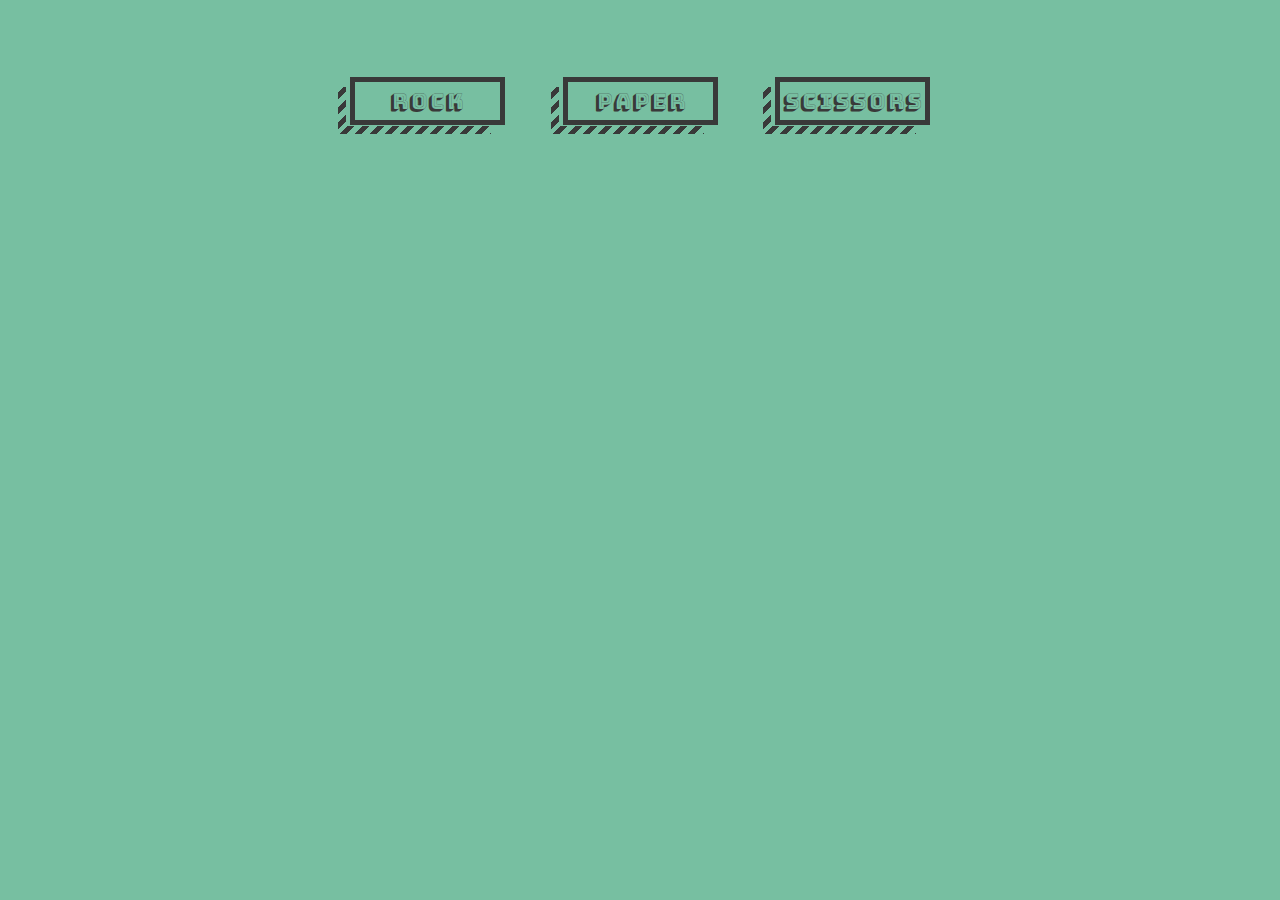
<file: index.html>
<!DOCTYPE html>
<html lang="en">
<head>
    <meta charset="UTF-8">
    <meta http-equiv="X-UA-Compatible" content="IE=edge">
    <meta name="viewport" content="width=device-width, initial-scale=1.0">
    <title>Document</title>
    <link rel="stylesheet" href="flat_buttons.css">
    <script src="script.js" defer></script>
</head>
<body>
    <div id="game" class="game">
        <button id="rock" class="btn striped-shadow dark"><span>Rock</span></button>
        <button id="paper" class="btn striped-shadow dark"><span>Paper</span></button>
        <button id="scissors" class="btn striped-shadow dark"><span>Scissors</span></button>    
            
    </div>  

    <div id="output">
        <h1 id="result"></h1>
    </div>

    <div id="score-output">
        <h2 id="score"></h2>  
    </div>

    <div id="computer" class="computer">
        <button id='computer_result' ></button>
    </div>

</body>
</html>
</file>
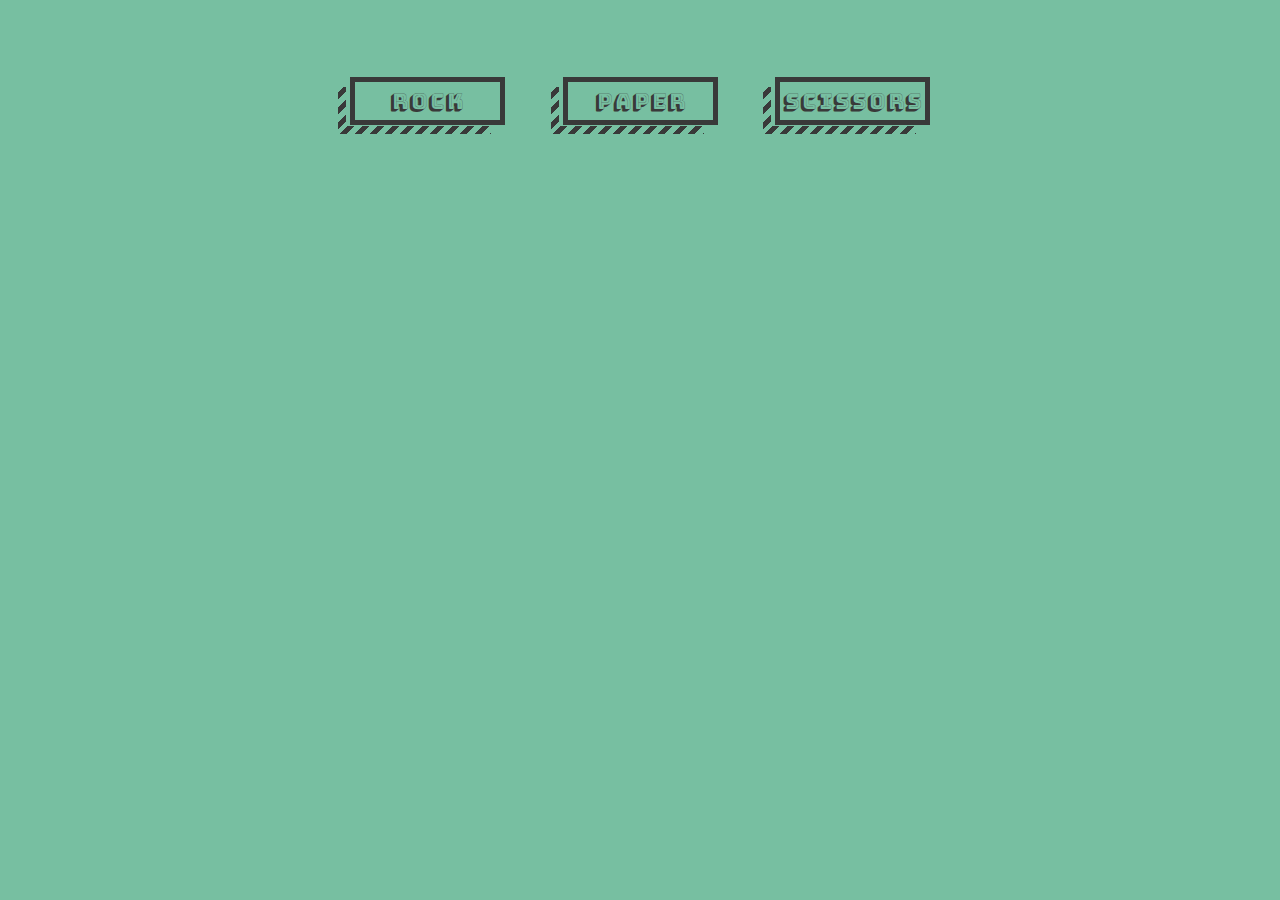
<file: rock.html>
<!DOCTYPE html>
<html lang="en">
<head>
    <meta charset="UTF-8">
    <meta http-equiv="X-UA-Compatible" content="IE=edge">
    <meta name="viewport" content="width=device-width, initial-scale=1.0">
    <title>Document</title>
    <link rel="stylesheet" href="flat_buttons.css">
    <script src="script.js" defer></script>
</head>
<body>
    <div id="game" class="game">
        <button id="rock" class="btn striped-shadow dark"><span>Rock</span></button>
        <button id="paper" class="btn striped-shadow dark"><span>Paper</span></button>
        <button id="scissors" class="btn striped-shadow dark"><span>Scissors</span></button>    
            
    </div>  

    <div id="output">
        <h1 id="result"></h1>
    </div>

    <div id="score-output">
        <h2 id="score"></h2>  
    </div>

    <div id="computer" class="computer">
        <button id='computer_result' ></button>
    </div>

</body>
</html>
</file>
<file: flat_buttons.css>
@import 'https://fonts.googleapis.com/css?family=Bungee+Shade';

*, :after, :before {
  box-sizing: border-box;
}

h1, h2 {
  color: #393939;
  font-family: 'Bungee Shade', sans-serif;
  height: 80px;
  line-height: 65px;
  display: inline-block;
  letter-spacing: 1px;
  position: relative;
  font-size: 1.35rem;
}

:focus {
  outline: none;
}
body {
  background: #77bfa1;
}

div {
  margin: 3rem auto;
  max-width: 660px;
  width: 100%;
  display: flex;
  flex-flow: row wrap;
  justify-content: center;
}
button {
  overflow: visible;
  border: 0;
  padding: 0;
  margin: 1.8rem;
}
.btn.striped-shadow span {
  display: block;
  position: relative;
  z-index: 2;
  border: 5px solid;
}
.btn.striped-shadow.white span {
  border-color: #fff;
  color: #fff;
  background: #77bfa1;
}

.btn.striped-shadow.blue span {
  border-color: #4183D7;
  background: #77bfa1;
  color: #4183D7;
}
.btn.striped-shadow.dark span {
  border-color: #393939;
  background: #77bfa1;
  color: #393939;
}

.btn {
  font-family: 'Bungee Shade', sans-serif;
  height: 80px;
  line-height: 65px;
  display: inline-block;
  letter-spacing: 1px;
  position: relative;
  font-size: 1.35rem;
  transition: opacity .3s, z-index .3s step-end, -webkit-transform .3s;
  transition: opacity .3s, z-index .3s step-end, transform .3s;
  transition: opacity .3s,
    z-index .3s step-end,
    transform .3s,
    -webkit-transform .3s;
  z-index: 1;
  background-color: transparent;
  cursor: pointer;
}

.btn {
  width: 155px;
  height: 48px;
  line-height: 38px;
}

button.btn.striped-shadow.white:after, button.btn.striped-shadow.white:before {
  background-image: linear-gradient(
    135deg,
    transparent 0,
    transparent 5px,
    #fff 5px,
    #fff 10px,
    transparent 10px
  );
}

button.btn.striped-shadow.blue:after, button.btn.striped-shadow.blue:before {
  background-image: linear-gradient(
    135deg,
    transparent 0,
    transparent 5px,
    #4183D7 5px,
    #4183D7 10px,
    transparent 10px
  );
}

button.btn.striped-shadow.dark:after, button.btn.striped-shadow.dark:before {
  background-image: linear-gradient(
    135deg,
    transparent 0,
    transparent 5px,
    #393939 5px,
    #393939 10px,
    transparent 10px
  );
}

button.btn.striped-shadow:hover:before {
  max-height: calc(100% - 10px);
}

button.btn.striped-shadow:after {
  width: calc(100% - 4px);
  height: 8px;
  left: -10px;
  bottom: -9px;
  background-size: 15px 8px;
  background-repeat: repeat-x;
}
button.btn.striped-shadow:after, button.btn.striped-shadow:before {
  content: '';
  display: block;
  position: absolute;
  z-index: 1;
  transition: max-height .3s, width .3s, -webkit-transform .3s;
  transition: transform .3s, max-height .3s, width .3s;
  transition: transform .3s, max-height .3s, width .3s, -webkit-transform .3s;
}

.btn.striped-shadow:hover {
  -webkit-transform: translate(-12px, 12px);
  -ms-transform: translate(-12px, 12px);
  transform: translate(-12px, 12px);
  z-index: 3;
}

button.btn.striped-shadow:hover:after, button.btn.striped-shadow:hover:before {
  -webkit-transform: translate(12px, -12px);
  -ms-transform: translate(12px, -12px);
  transform: translate(12px, -12px);
}
button.btn.striped-shadow:before {
  width: 8px;
  max-height: calc(100% - 5px);
  height: 100%;
  left: -12px;
  bottom: -5px;
  background-size: 8px 15px;
  background-repeat: repeat-y;
  background-position: 0 100%;
}
</file>
